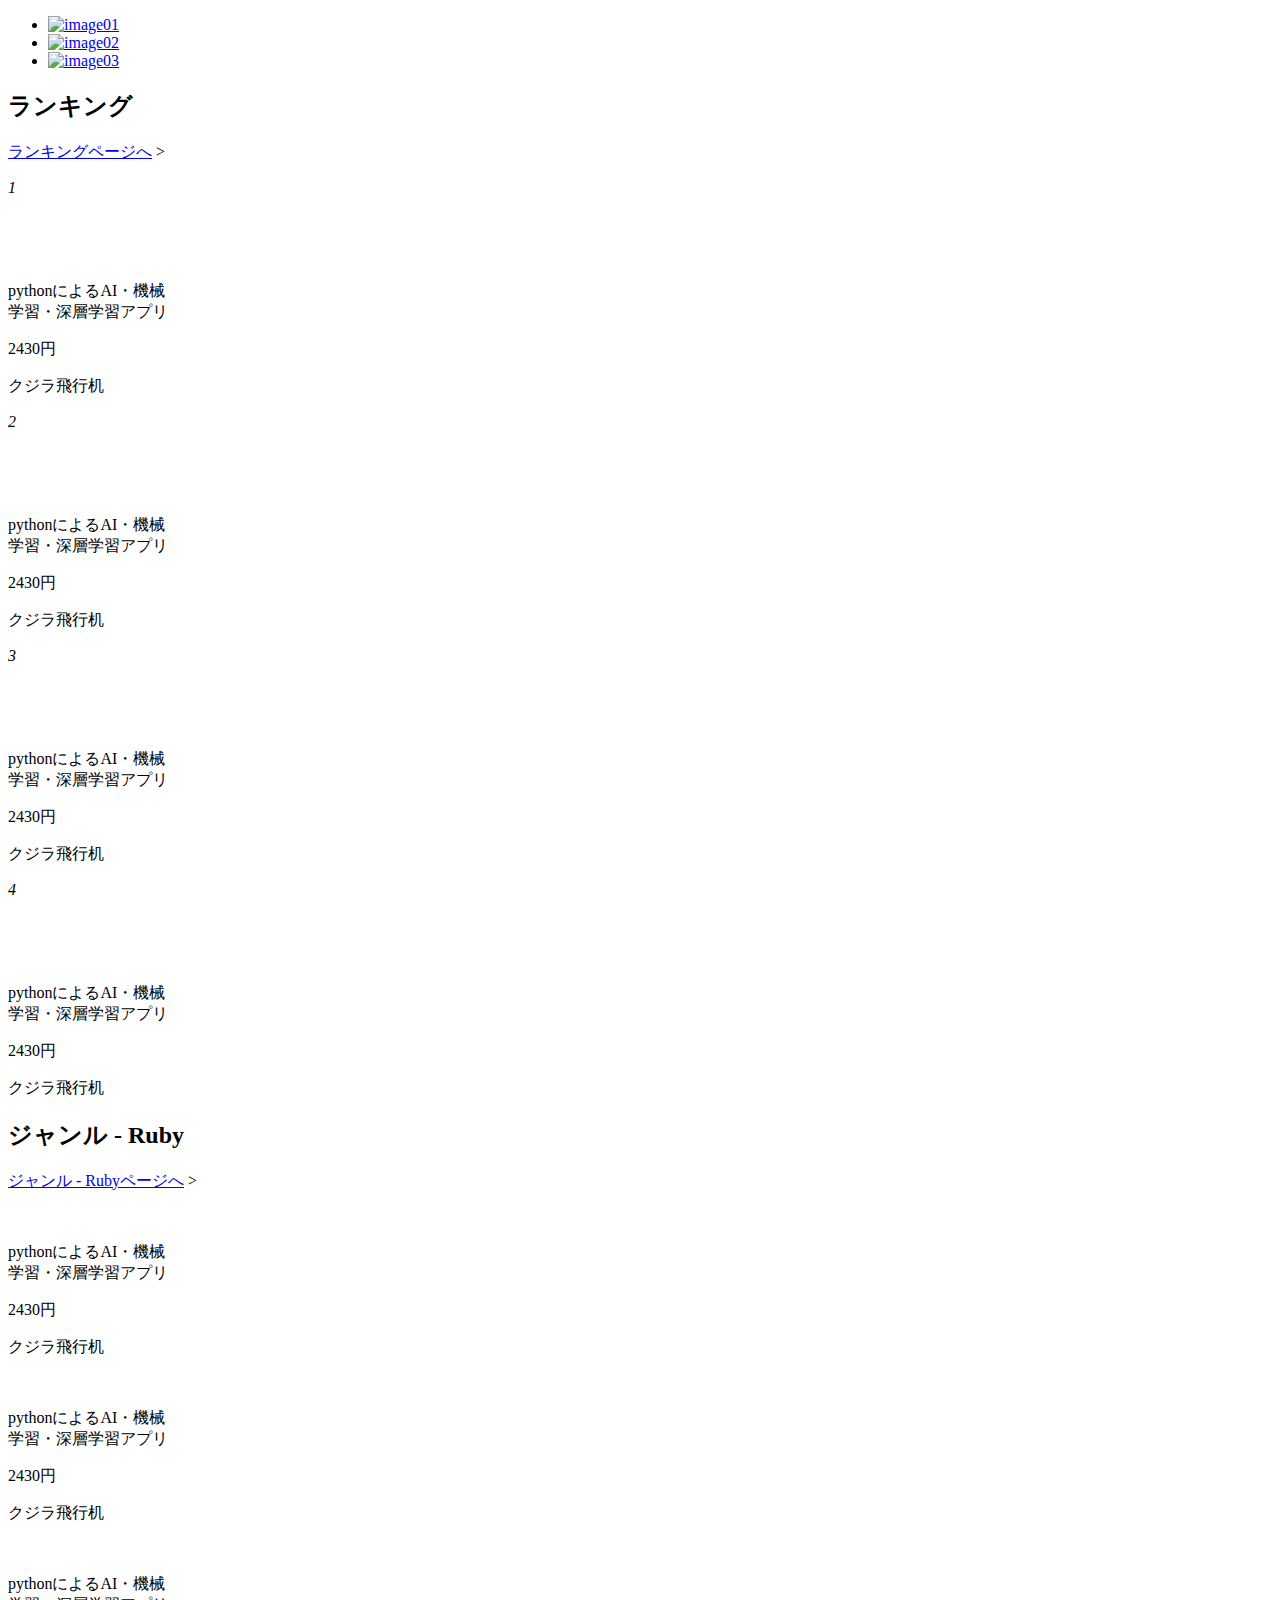
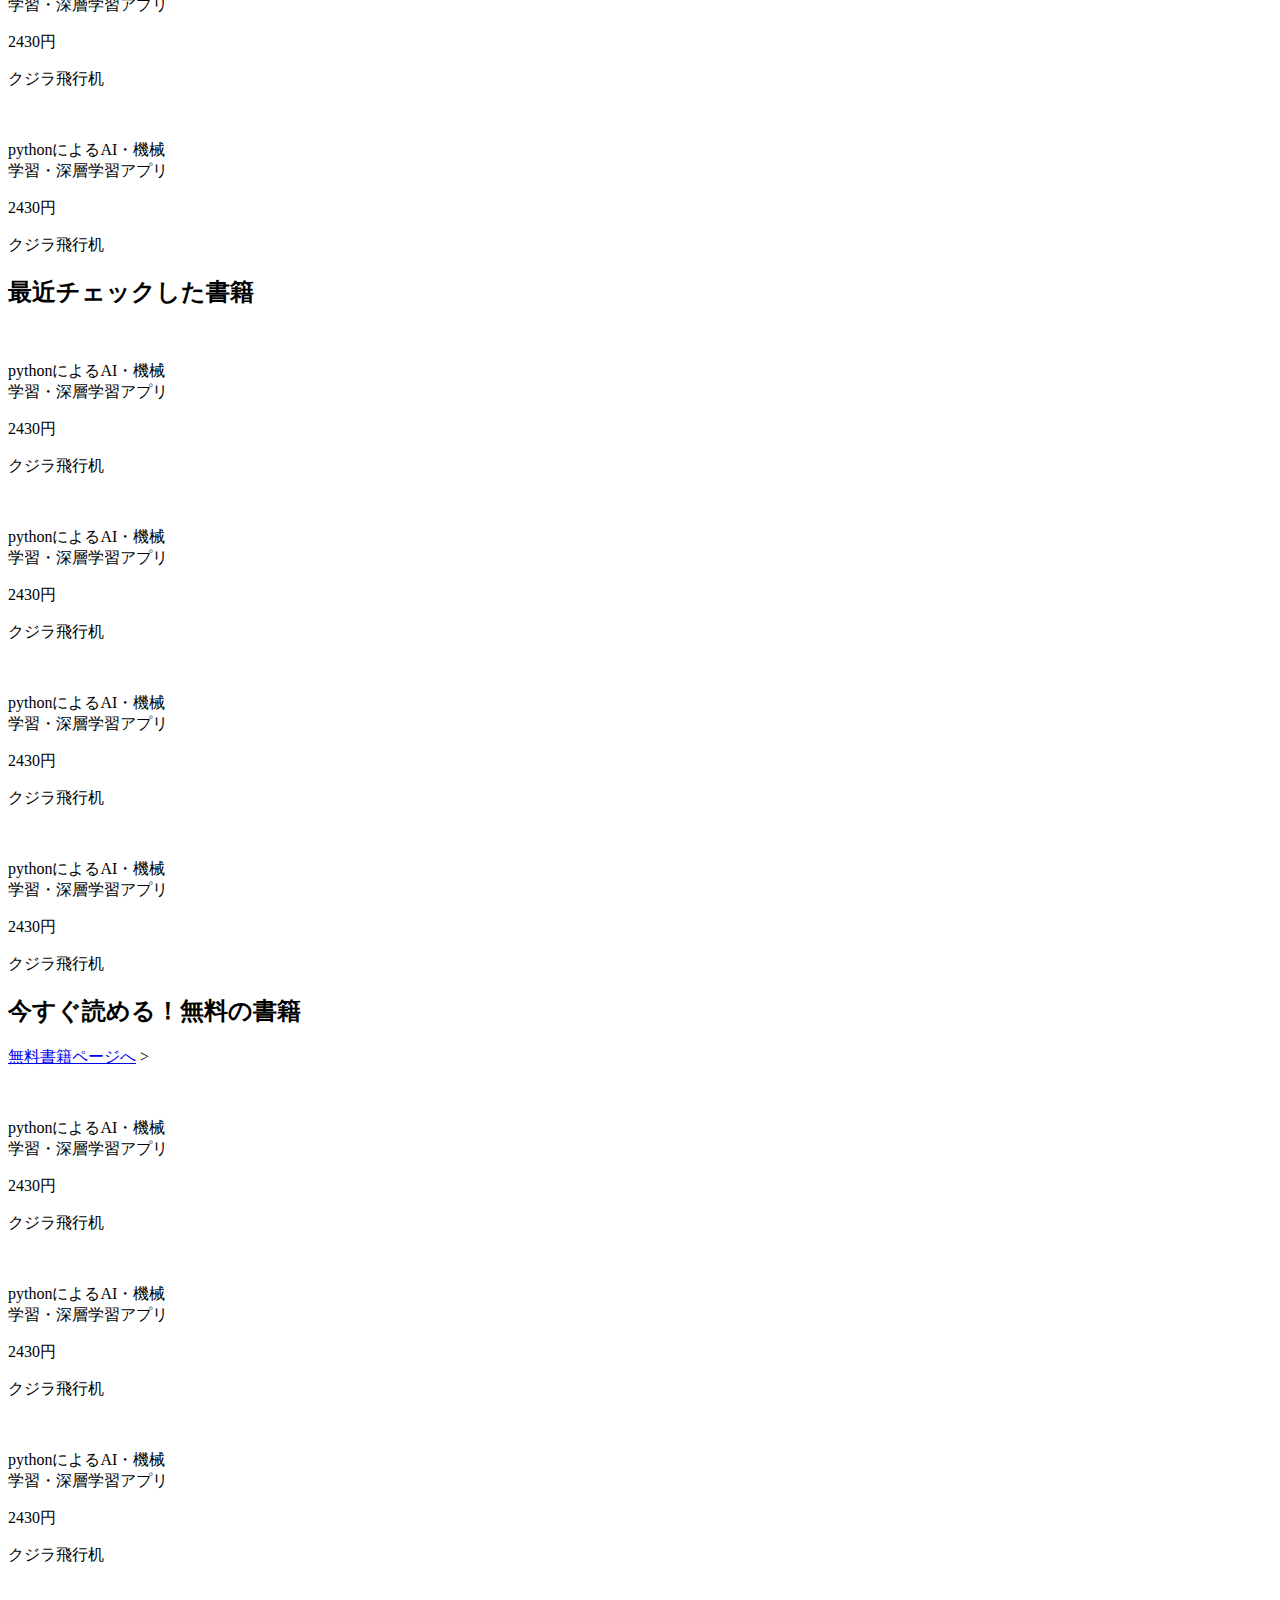
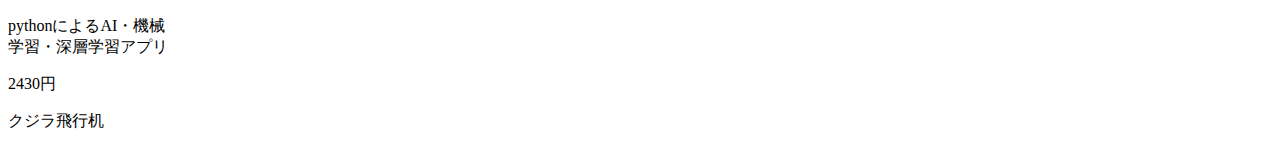
<file: src/main/resources/templates/index.html>
<!DOCTYPE html>
<html xmlns:th="http://www.thymelef.org">

<!-- <head>用のフラグメントを読み込む -->
<head th:replace="common/head :: head_fragment(links = ~{::link}, scripts = ~{::script})">
  <link rel="stylesheet" type="text/css" th:href="@{/css/index.css}"/>
  <script type="text/javascript" th:src="@{/js/index.js}"></script>
</head>

<body>

  <!-- header用のフラグメントを読み込む -->
  <div th:replace="common/header :: header_fragment"></div>


  <div class="content">
    <div id="slide">
      <ul class="slider">
        <li><a href="#"><img th:src="@{/images/slide1.jpg}" alt="image01"></a></li>
        <li><a href="#"><img th:src="@{/images/slide2.jpg}" alt="image02"></a></li>
        <li><a href="#"><img th:src="@{/images/slide3.jpg}" alt="image03"></a></li>
      </ul>
    </div>


    <div class="h2-box flex">
      <h2>ランキング</h2>
      <div class="h2-box-right">
        <a href="search.html">ランキングページへ</a> >
      </div>
    </div>

    <div class="shohin rank">
      <div class="flex alit-center">

        <div class="arrow">
          <div class="arrow5">
            <a href="#"></a>
          </div>
        </div>

        <div class="item01 item">
          <p class="crown"><i class="fas fa-crown">1</i></p><br>
          <figure>
            <img th:src="@{/images/python.jpg}" class="python">
          </figure>
          <a th:href="@{/book/}" id="atag">pythonによるAI・機械<br>
            学習・深層学習アプリ</a><br>
          <p class="red price">2430円</p>
          <p class="grey">クジラ飛行机</p>
        </div>

        <div class="item">
          <p class="crown"><i class="fas fa-crown">2</i></p><br>
          <figure>
            <img th:src="@{/images/python.jpg}" class="python">
          </figure>
          <a th:href="@{/book/}" id="atag">pythonによるAI・機械<br>
            学習・深層学習アプリ</a><br>
            <p class="red price">2430円</p>
            <p class="grey">クジラ飛行机</p>
        </div>

        <div class="item">
          <p class="crown"><i class="fas fa-crown">3</i></p><br>
          <figure>
            <img th:src="@{/images/python.jpg}" class="python">
          </figure>
          <a th:href="@{/book/}" id="atag">pythonによるAI・機械<br>
            学習・深層学習アプリ</a><br>
            <p class="red price">2430円</p>
            <p class="grey">クジラ飛行机</p>
        </div>

        <div class="item04 item">
          <p class="crown"><i class="fas fa-crown">4</i></p><br>
          <figure>
            <img th:src="@{/images/python.jpg}" class="python">
          </figure>
          <a th:href="@{/book/}" id="atag">pythonによるAI・機械<br>
            学習・深層学習アプリ</a><br>
            <p class="red price">2430円</p>
            <p class="grey">クジラ飛行机</p>
        </div>

        <div class="arrow">
          <div class="arrow4">
            <a href="#"></a>
          </div>
        </div>

      </div>
    </div>



    <div class="h2-box flex">
      <h2>ジャンル - Ruby</h2>
      <div class="h2-box-right">
        <a href="search.html">ジャンル - Rubyページへ</a> >
      </div>
    </div>

    <div class="shohin">
      <div class="flex alit-center">

        <div class="arrow">
          <div class="arrow5">
            <a href="#"></a>
          </div>
        </div>

        <div class="item01 item">
          <!-- <p class="crown"><i class="fas fa-crown">1</i></p><br> -->
          <figure>
            <img th:src="@{/images/python.jpg}" class="python">
          </figure>
          <a th:href="@{/book/}" id="atag">pythonによるAI・機械<br>
            学習・深層学習アプリ</a><br>
          <p class="red price">2430円</p>
          <p class="grey">クジラ飛行机</p>
        </div>

        <div class="item">
          <!-- <p class="crown"><i class="fas fa-crown">2</i></p><br> -->
          <figure>
            <img th:src="@{/images/python.jpg}" class="python">
          </figure>
          <a th:href="@{/book/}" id="atag">pythonによるAI・機械<br>
            学習・深層学習アプリ</a><br>
            <p class="red price">2430円</p>
            <p class="grey">クジラ飛行机</p>
        </div>

        <div class="item">
          <!-- <p class="crown"><i class="fas fa-crown">3</i></p><br> -->
          <figure>
            <img th:src="@{/images/python.jpg}" class="python">
          </figure>
          <a th:href="@{/book/}" id="atag">pythonによるAI・機械<br>
            学習・深層学習アプリ</a><br>
            <p class="red price">2430円</p>
            <p class="grey">クジラ飛行机</p>
        </div>

        <div class="item04 item">
          <!-- <p class="crown"><i class="fas fa-crown">4</i></p><br> -->
          <figure>
            <img th:src="@{/images/python.jpg}" class="python">
          </figure>
          <a th:href="@{/book/}" id="atag">pythonによるAI・機械<br>
            学習・深層学習アプリ</a><br>
            <p class="red price">2430円</p>
            <p class="grey">クジラ飛行机</p>
        </div>

        <div class="arrow">
          <div class="arrow4">
            <a href="#"></a>
          </div>
        </div>

      </div>
    </div>



    <div class="h2-box flex">
      <h2>最近チェックした書籍</h2>
      <div class="h2-box-right">
        <!-- <a href="search.html">ジャンル - Rubyページへ</a> > -->
      </div>
    </div>

    <div class="shohin">
      <div class="flex alit-center">

        <div class="arrow">
          <div class="arrow5">
            <a href="#"></a>
          </div>
        </div>

        <div class="item01 item">
          <!-- <p class="crown"><i class="fas fa-crown">1</i></p><br> -->
          <figure>
            <img th:src="@{/images/python.jpg}" class="python">
          </figure>
          <a th:href="@{/book/}" id="atag">pythonによるAI・機械<br>
            学習・深層学習アプリ</a><br>
          <p class="red price">2430円</p>
          <p class="grey">クジラ飛行机</p>
        </div>

        <div class="item">
          <!-- <p class="crown"><i class="fas fa-crown">2</i></p><br> -->
          <figure>
            <img th:src="@{/images/python.jpg}" class="python">
          </figure>
          <a th:href="@{/book/}" id="atag">pythonによるAI・機械<br>
            学習・深層学習アプリ</a><br>
            <p class="red price">2430円</p>
            <p class="grey">クジラ飛行机</p>
        </div>

        <div class="item">
          <!-- <p class="crown"><i class="fas fa-crown">3</i></p><br> -->
          <figure>
            <img th:src="@{/images/python.jpg}" class="python">
          </figure>
          <a th:href="@{/book/}" id="atag">pythonによるAI・機械<br>
            学習・深層学習アプリ</a><br>
            <p class="red price">2430円</p>
            <p class="grey">クジラ飛行机</p>
        </div>

        <div class="item04 item">
          <!-- <p class="crown"><i class="fas fa-crown">4</i></p><br> -->
          <figure>
            <img th:src="@{/images/python.jpg}" class="python">
          </figure>
          <a th:href="@{/book/}" id="atag">pythonによるAI・機械<br>
            学習・深層学習アプリ</a><br>
            <p class="red price">2430円</p>
            <p class="grey">クジラ飛行机</p>
        </div>

        <div class="arrow">
          <div class="arrow4">
            <a href="#"></a>
          </div>
        </div>

      </div>
    </div>



    <div class="h2-box flex">
      <h2>今すぐ読める！無料の書籍</h2>
      <div class="h2-box-right">
        <a href="search.html">無料書籍ページへ</a> >
      </div>
    </div>

    <div class="shohin">
      <div class="flex alit-center">

        <div class="arrow">
          <div class="arrow5">
            <a href="#"></a>
          </div>
        </div>

        <div class="item01 item">
          <!-- <p class="crown"><i class="fas fa-crown">1</i></p><br> -->
          <figure>
            <img th:src="@{/images/python.jpg}" class="python">
          </figure>
          <a th:href="@{/book/}" id="atag">pythonによるAI・機械<br>
            学習・深層学習アプリ</a><br>
          <p class="red price">2430円</p>
          <p class="grey">クジラ飛行机</p>
        </div>

        <div class="item">
          <!-- <p class="crown"><i class="fas fa-crown">2</i></p><br> -->
          <figure>
            <img th:src="@{/images/python.jpg}" class="python">
          </figure>
          <a th:href="@{/book/}" id="atag">pythonによるAI・機械<br>
            学習・深層学習アプリ</a><br>
            <p class="red price">2430円</p>
            <p class="grey">クジラ飛行机</p>
        </div>

        <div class="item">
          <!-- <p class="crown"><i class="fas fa-crown">3</i></p><br> -->
          <figure>
            <img th:src="@{/images/python.jpg}" class="python">
          </figure>
          <a th:href="@{/book/}" id="atag">pythonによるAI・機械<br>
            学習・深層学習アプリ</a><br>
            <p class="red price">2430円</p>
            <p class="grey">クジラ飛行机</p>
        </div>

        <div class="item04 item">
          <!-- <p class="crown"><i class="fas fa-crown">4</i></p><br> -->
          <figure>
            <img th:src="@{/images/python.jpg}" class="python">
          </figure>
          <a th:href="@{/book/}" id="atag">pythonによるAI・機械<br>
            学習・深層学習アプリ</a><br>
            <p class="red price">2430円</p>
            <p class="grey">クジラ飛行机</p>
        </div>

        <div class="arrow">
          <div class="arrow4">
            <a href="#"></a>
          </div>
        </div>

      </div>
    </div>




  </div>

</body>

</html>
</file>
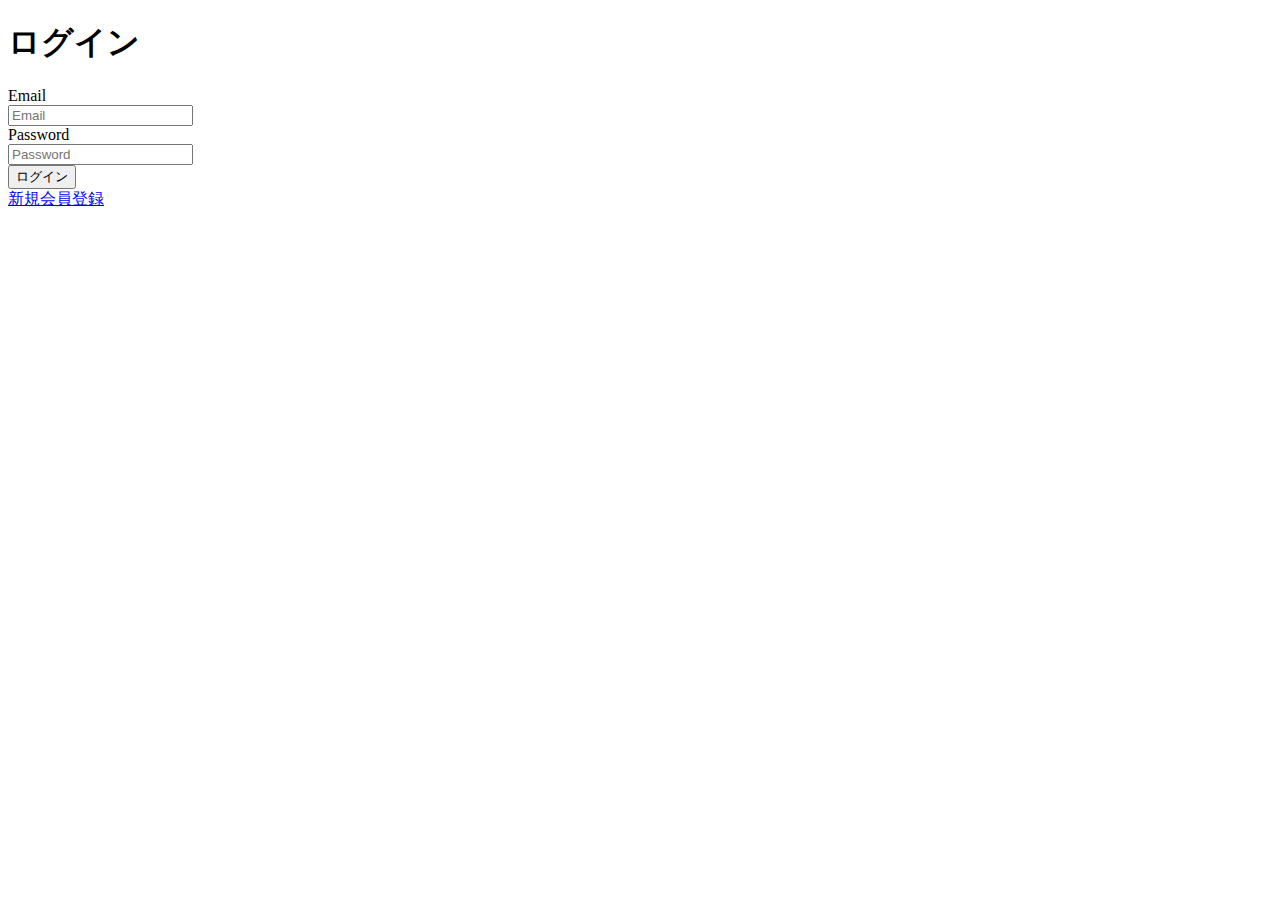
<file: src/main/resources/templates/login.html>
<!DOCTYPE html>
<html xmlns:th="http://www.thymelef.org">

<!-- <head>用のフラグメントを読み込む -->
<head th:replace="common/head :: head_fragment(links = ~{::link}, scripts = ~{::script})">
  <link rel="stylesheet" type="text/css" th:href="@{/css/login.css}"/>
  <script type="text/javascript"></script>
</head>

<body>

  <!-- header用のフラグメントを読み込む -->
  <div th:replace="common/header :: header_fragment"></div>




  <div class="content">

    <h1>ログイン</h1>

    <form th:action="@{/sign_in}" method="post">
      <div><!-- Username -->
        <label class="sr-only" for="inlineFormInputGroup">Email</label>
        <div class="input-group a">
          <div class="input-group-prepend">
            <div class="input-group-text"><i class="fas fa-user"></i></div>
          </div>
          <input name="mail" type="text" class="form-control form-control-lg" id="inlineFormInputGroup" placeholder="Email">
        </div>
      </div>

      <div><!-- Password -->
        <label class="sr-only" for="inlineFormInputGroup">Password</label>
        <div class="input-group a">
          <div class="input-group-prepend">
            <div class="input-group-text"><i class="fas fa-lock"></i></div>
          </div>
          <input name="password" type="password" class="form-control form-control-lg" id="inlineFormInputGroup" placeholder="Password">
        </div>
      </div>

      <input type="submit" class="btn logi" value="ログイン">

      <br>

      <a class="btn regi" href="/signup/">新規会員登録</a>
    </form>

  </div><!-- .content -->




</body>

</html>
</file>
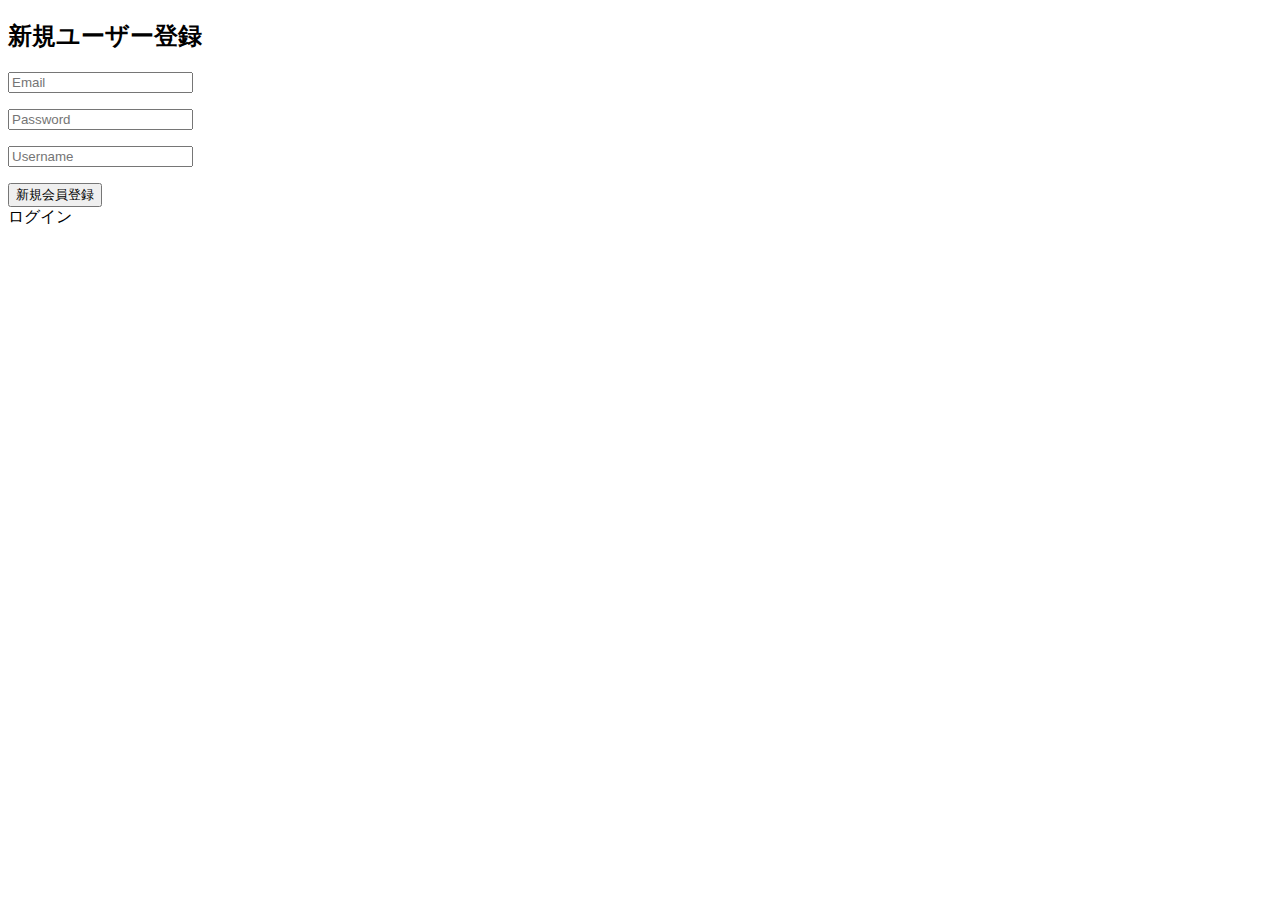
<file: src/main/resources/templates/signup.html>
<!DOCTYPE html>
<html xmlns:th="http://www.thymelef.org">

<!-- <head>用のフラグメントを読み込む -->
<head th:replace="common/head :: head_fragment(links = ~{::link}, scripts = ~{::script})">
  <link rel="stylesheet" type="text/css" th:href="@{/css/signup.css}"/>
  <script type="text/javascript"></script>
</head>

<body>

  <!-- header用のフラグメントを読み込む -->
  <div th:replace="common/header :: header_fragment"></div>




  <div class="content">

    <h2 class="title"> 新規ユーザー登録</h2>

    <form th:action="@{/signup/insert}" th:object="${signupForm}" method="post" onsubmit="//return validateAll()">

    <div class="align-cen">
    <div class="margin">
    <!-- Email -->
      <div class="input-group flex-nowrap a">
        <div class="input-group-prepend">
          <span class="input-group-text" id="addon-wrapping"><i class="fas fa-envelope"></i></span>
        </div>
        <input th:field="*{userMail}" required type="email" class="form-control invalid" placeholder="Email" aria-label="Email" aria-describedby="addon-wrapping" oninput="//validate(this)" onblur="//validate(this)">

      </div>
      <p></p>
    </div>

    <div class="margin">
    <!-- Password -->
      <div class="input-group flex-nowrap a">
        <div class="input-group-prepend">
          <span class="input-group-text" id="addon-wrapping"><i class="fas fa-lock"></i></span>
        </div>
        <input th:field="*{userPass}" required type="password" class="form-control invalid" placeholder="Password" aria-label="Password" aria-describedby="addon-wrapping" oninput="//validate(this)" onblur="//validate(this)">

      </div>
      <p></p>
    </div>

    <div class="margin">
    <!-- Username -->
      <div class="input-group flex-nowrap a">
        <div class="input-group-prepend">
          <span class="input-group-text" id="basic-addon1"><i class="fas fa-user"></i></span>
        </div>
        <input th:field="*{userName}" required type="text" class="form-control invalid" placeholder="Username" aria-label="Username" aria-describedby="basic-addon1" oninput="//validate(this)" onblur="//validate(this)">

      </div>
      <p></p>
    </div>
    </div>


    <div class="button-area">
      <input type="submit" class="btn logi" role="button" value="新規会員登録">
      <br>
      <a class="btn regi" th:href="@{/login}" role="button">ログイン</a>
    </div>

    </form>

  </div>

</body>

</html>
</file>
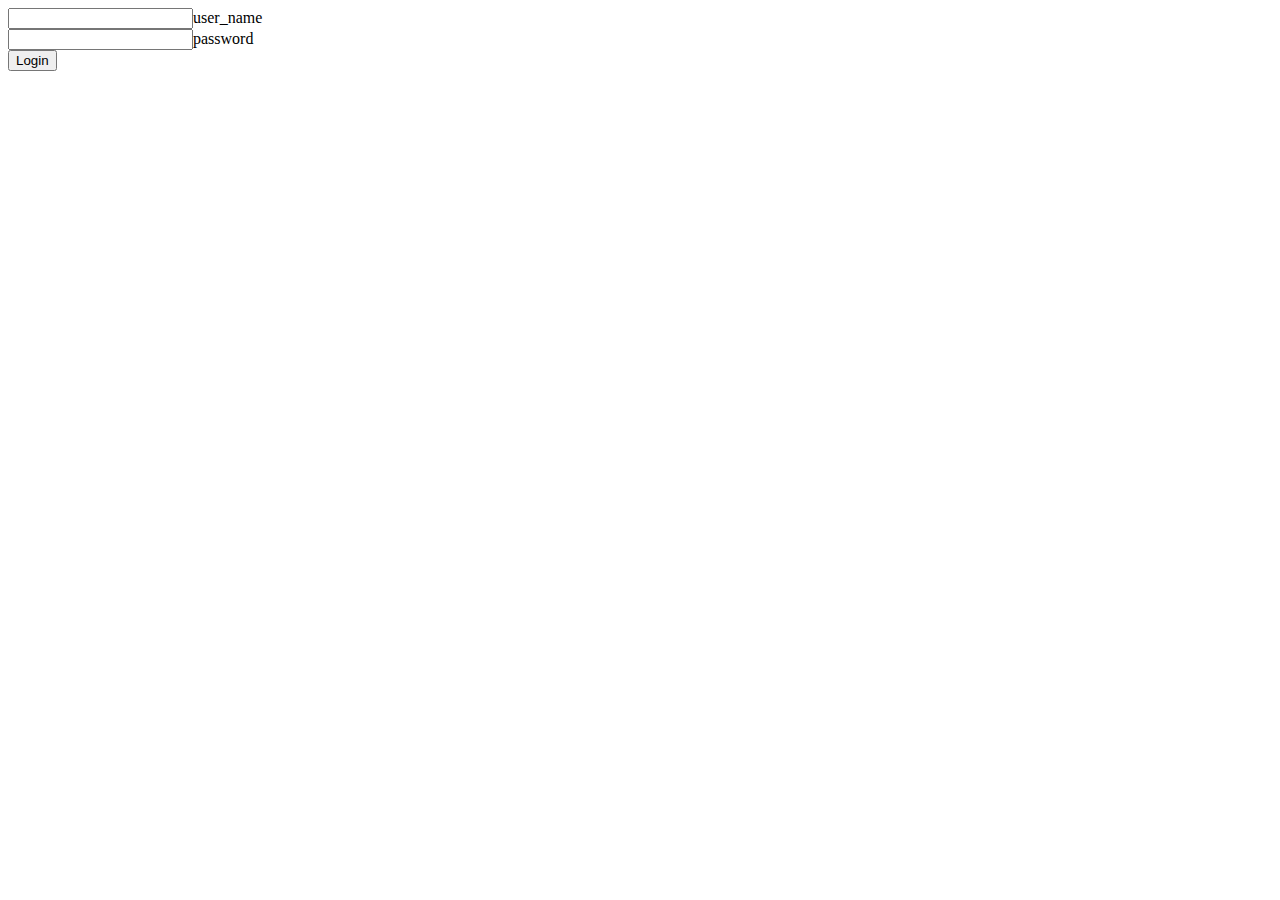
<file: src/main/resources/templates/demo/login.html>
<!DOCTYPE html>
<html xmlns:th="http://www.thymelef.org">
<head>
<meta charset="UTF-8">
<title>Insert title here</title>
</head>
<body>

  <!-- @{}とすることでcsrf対策のトークンが付与されるらしい -->
  <form th:action="@{/sign_in}" method="post">
    <input type="text" name="username">user_name
    <br>
    <input type="password" name="password">password
    <br>
    <input type="submit" value="Login">
  </form>

</body>
</html>
</file>
